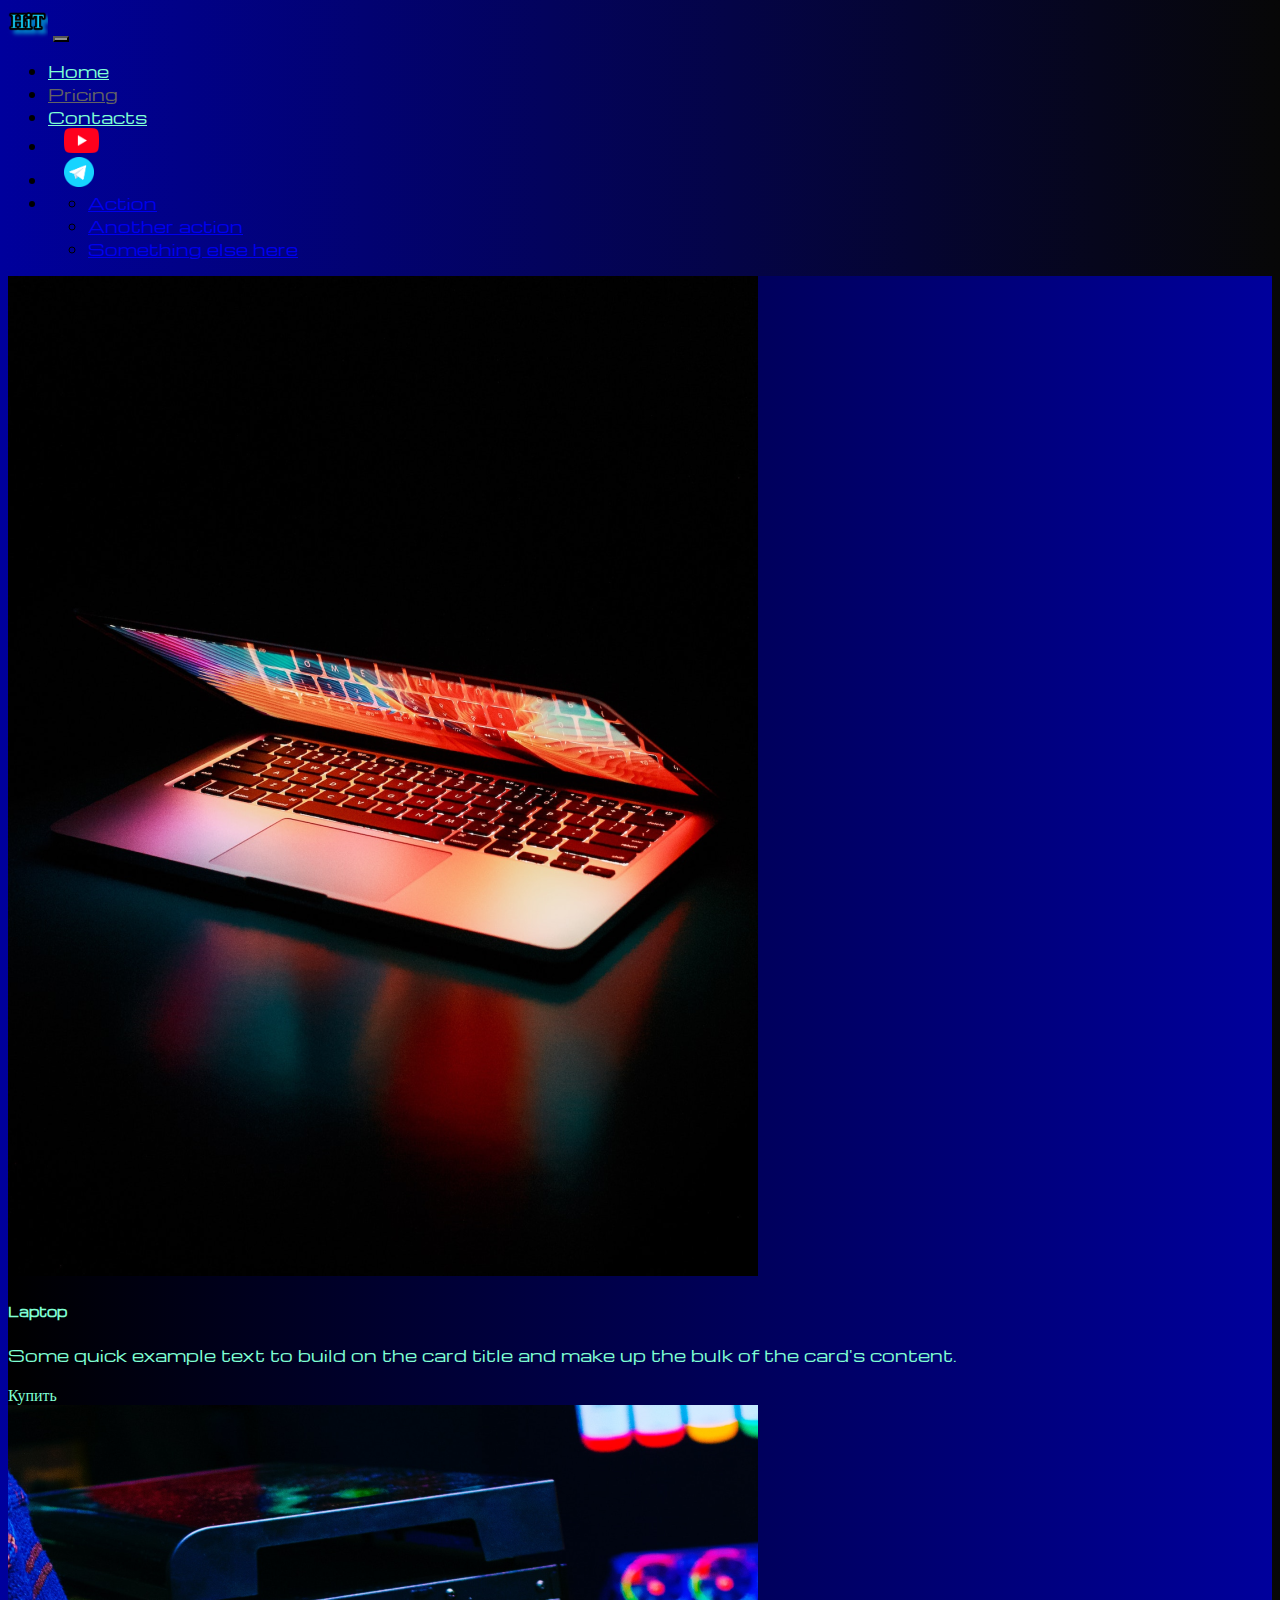
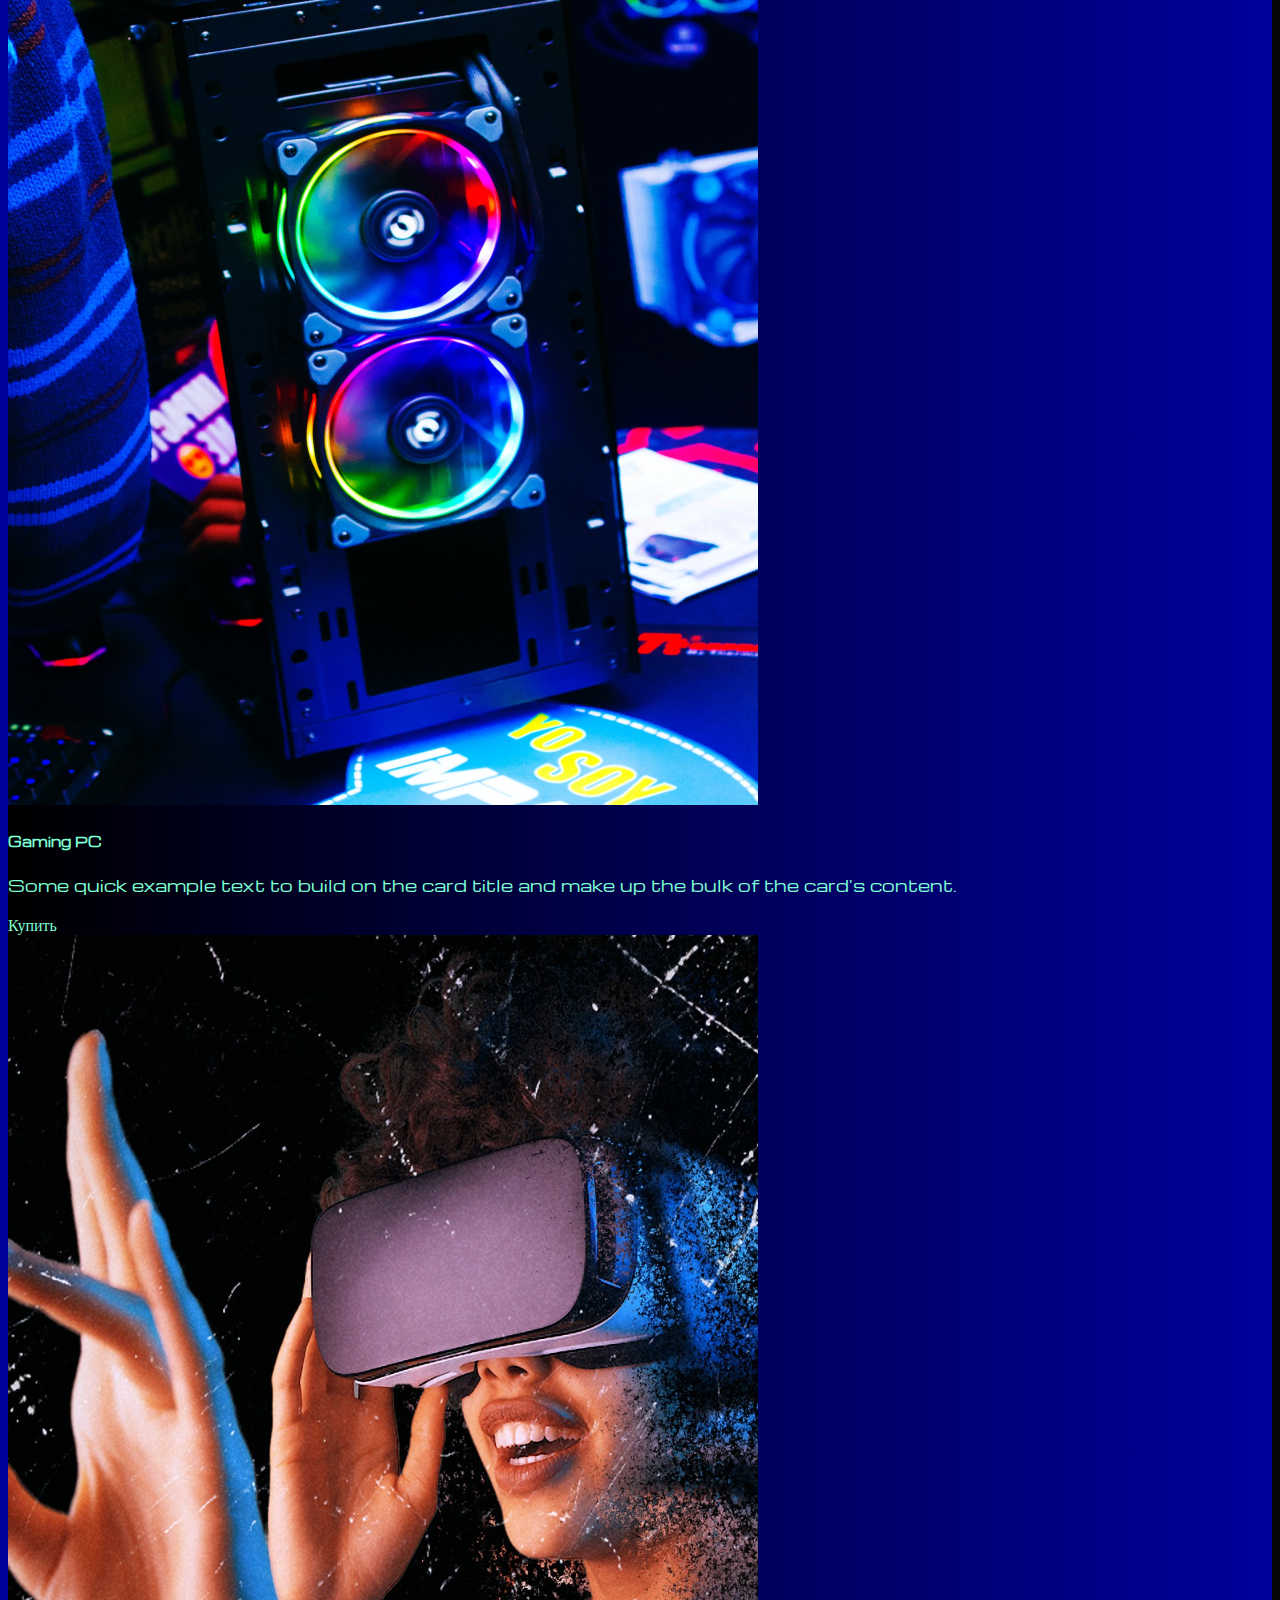
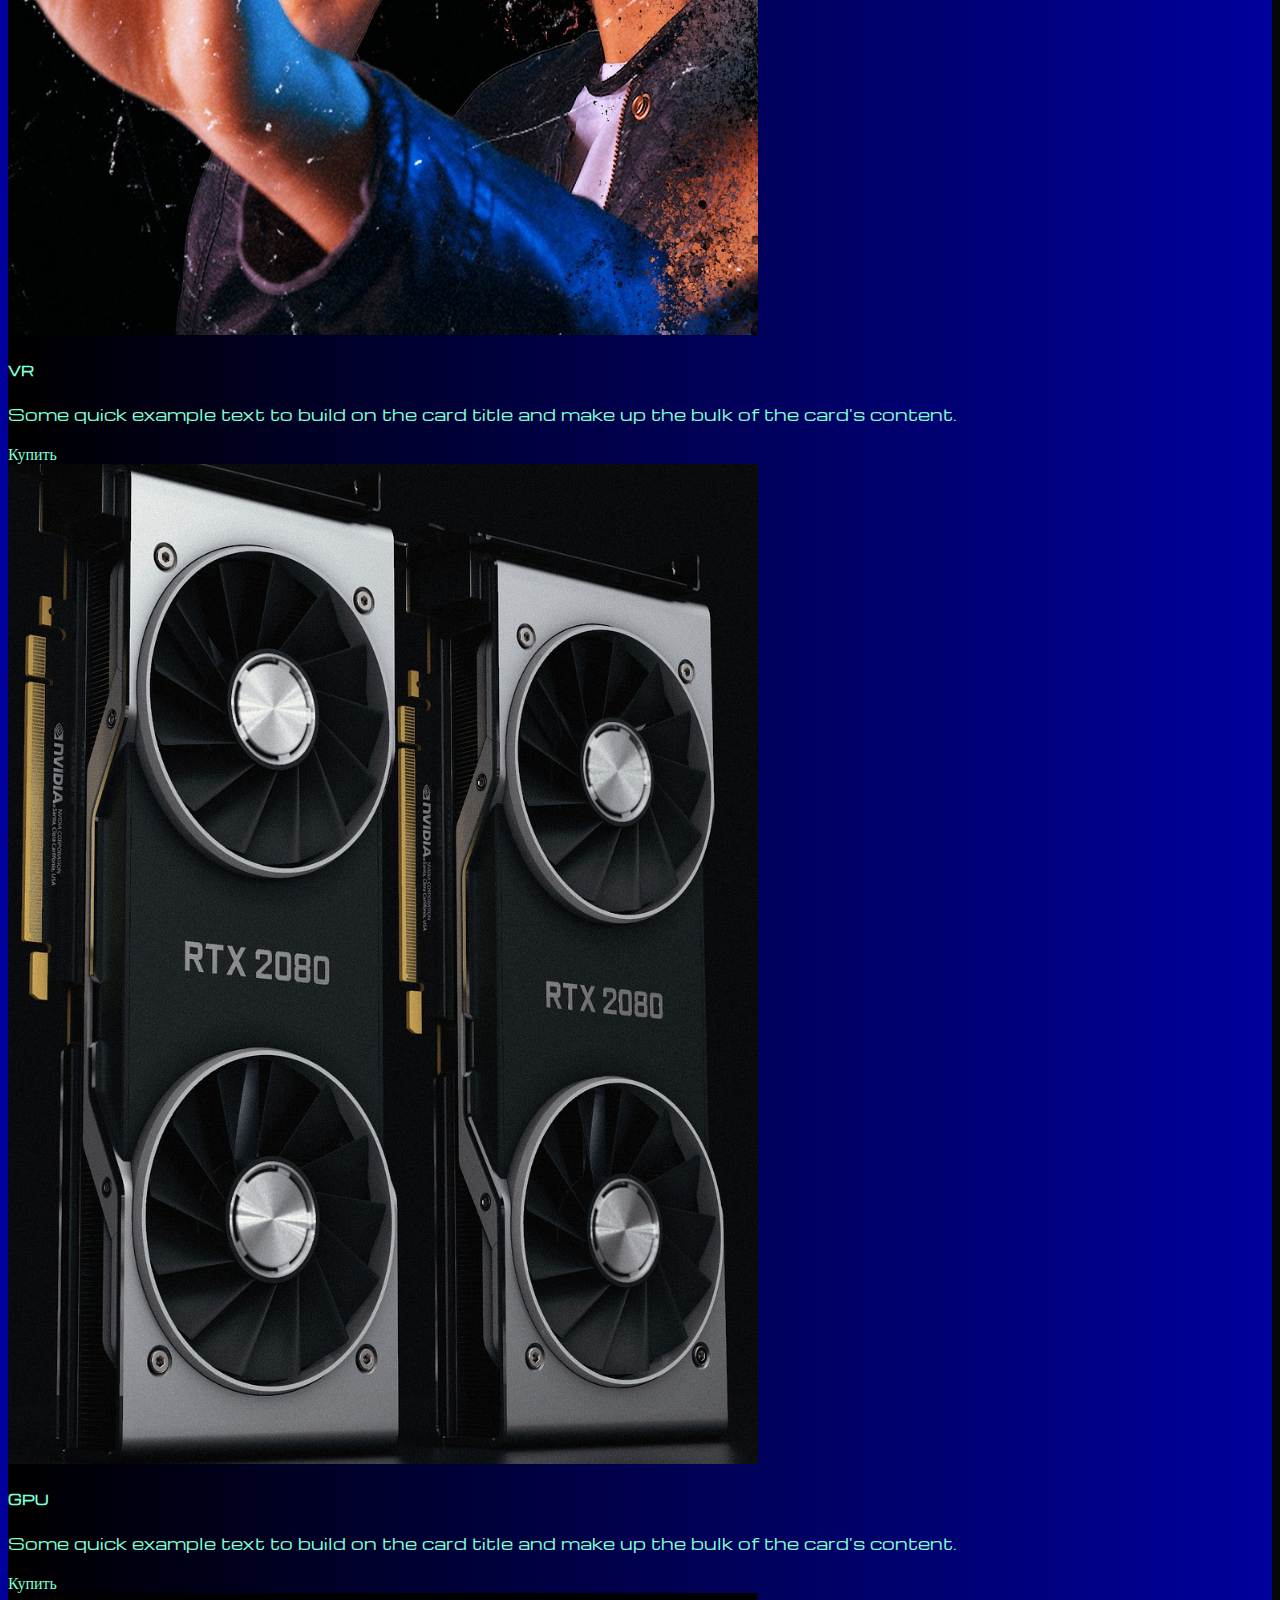
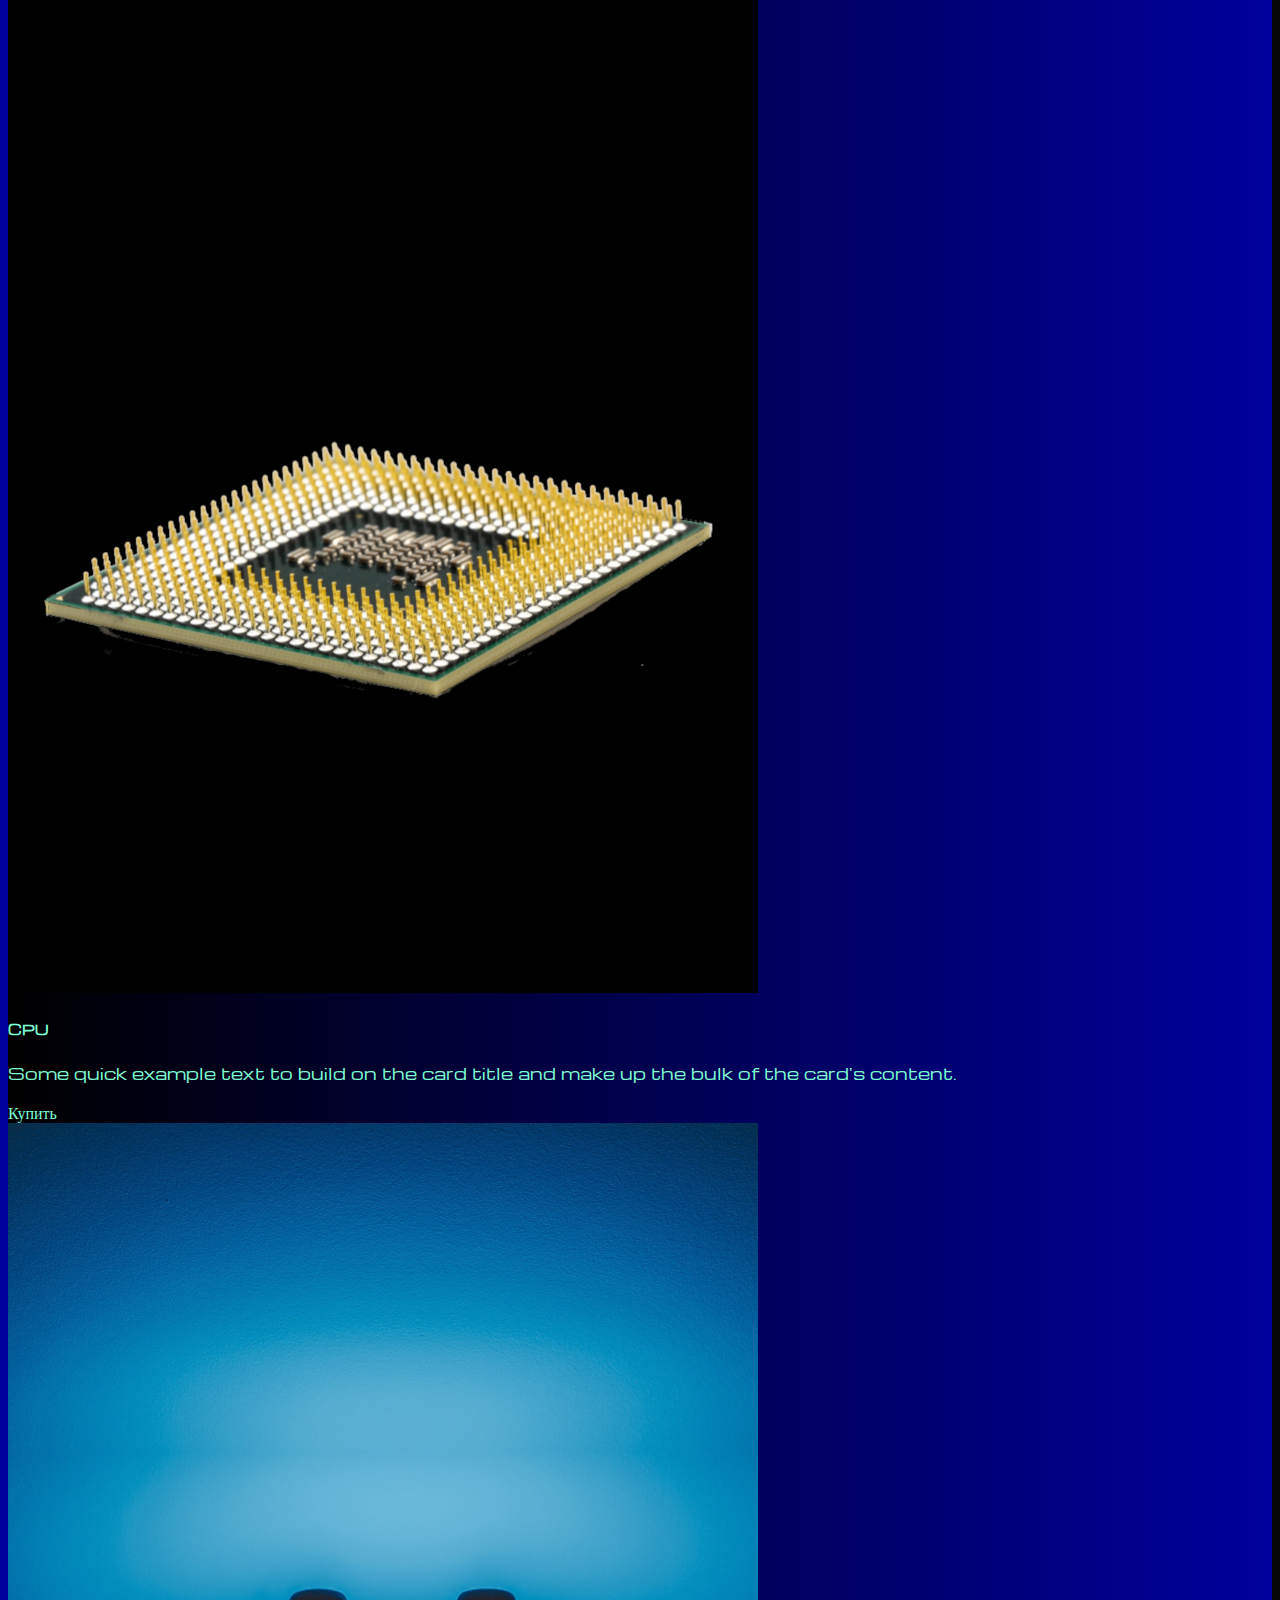
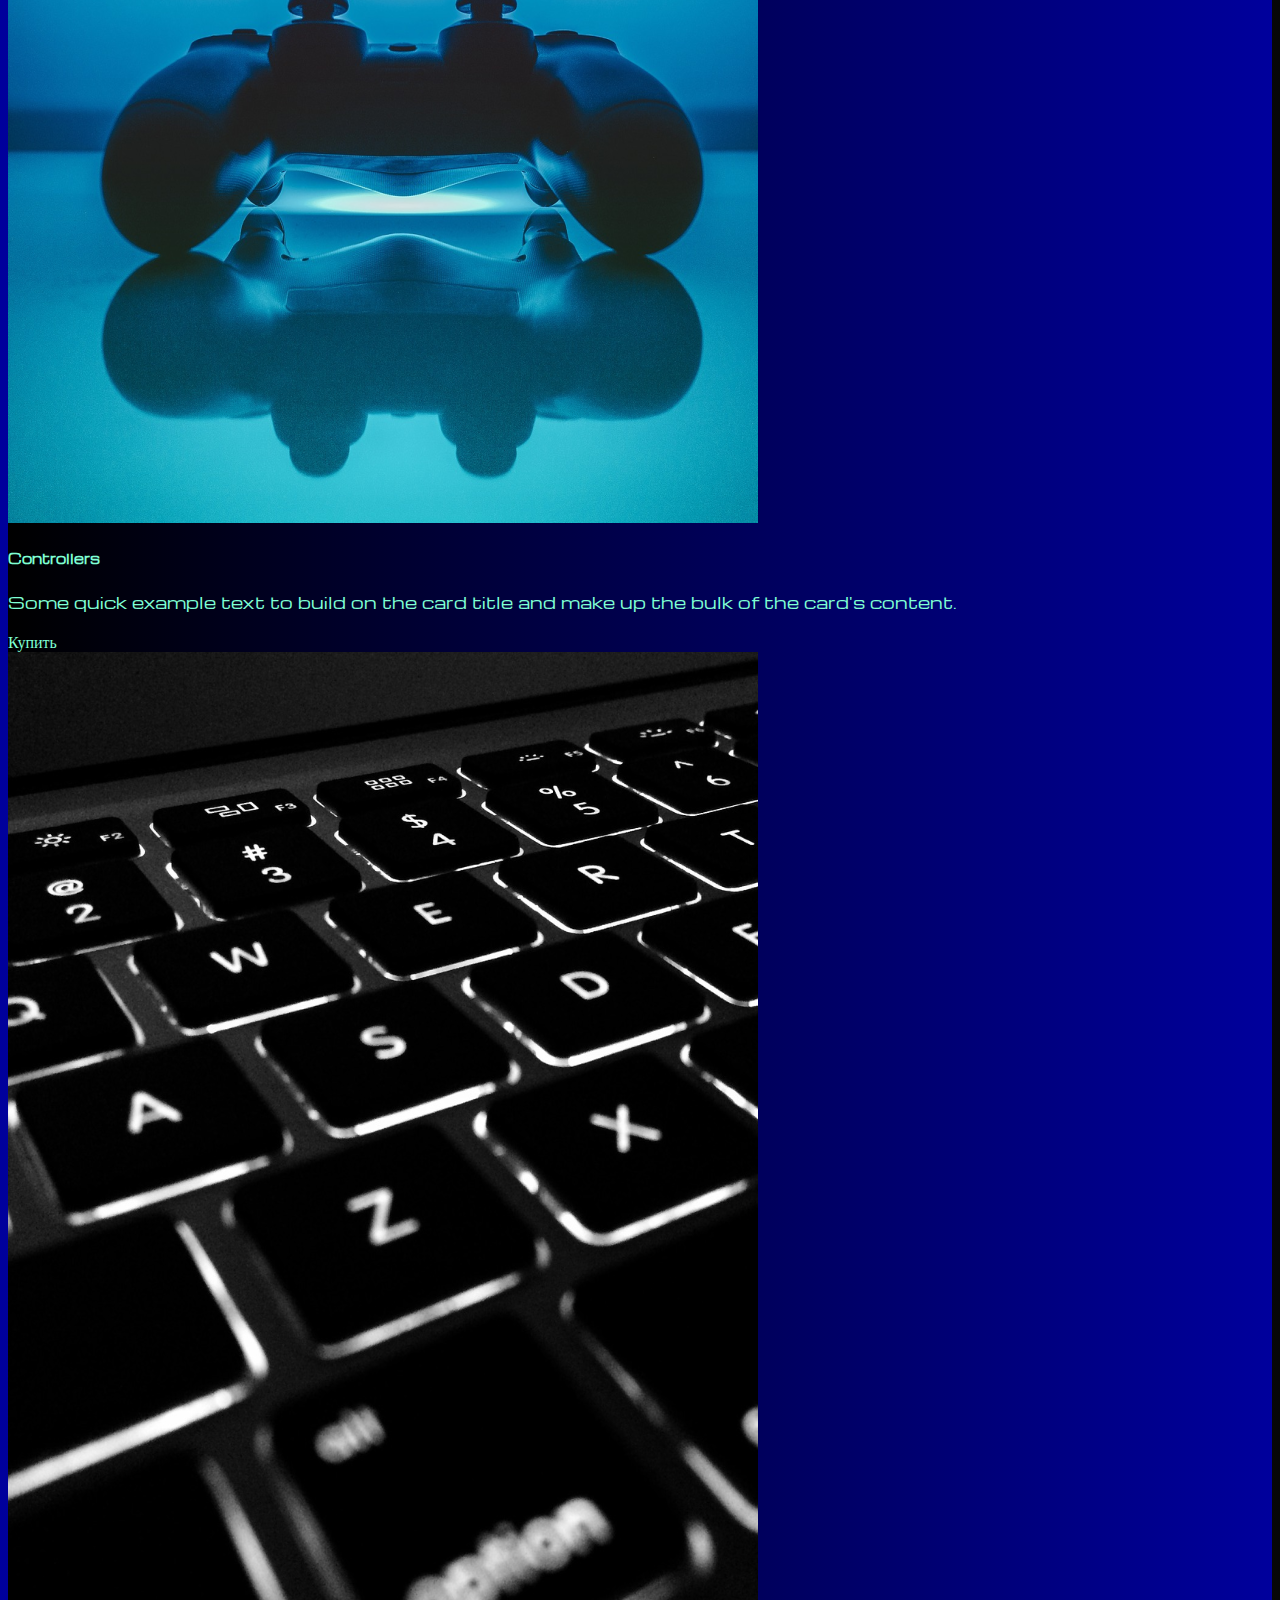
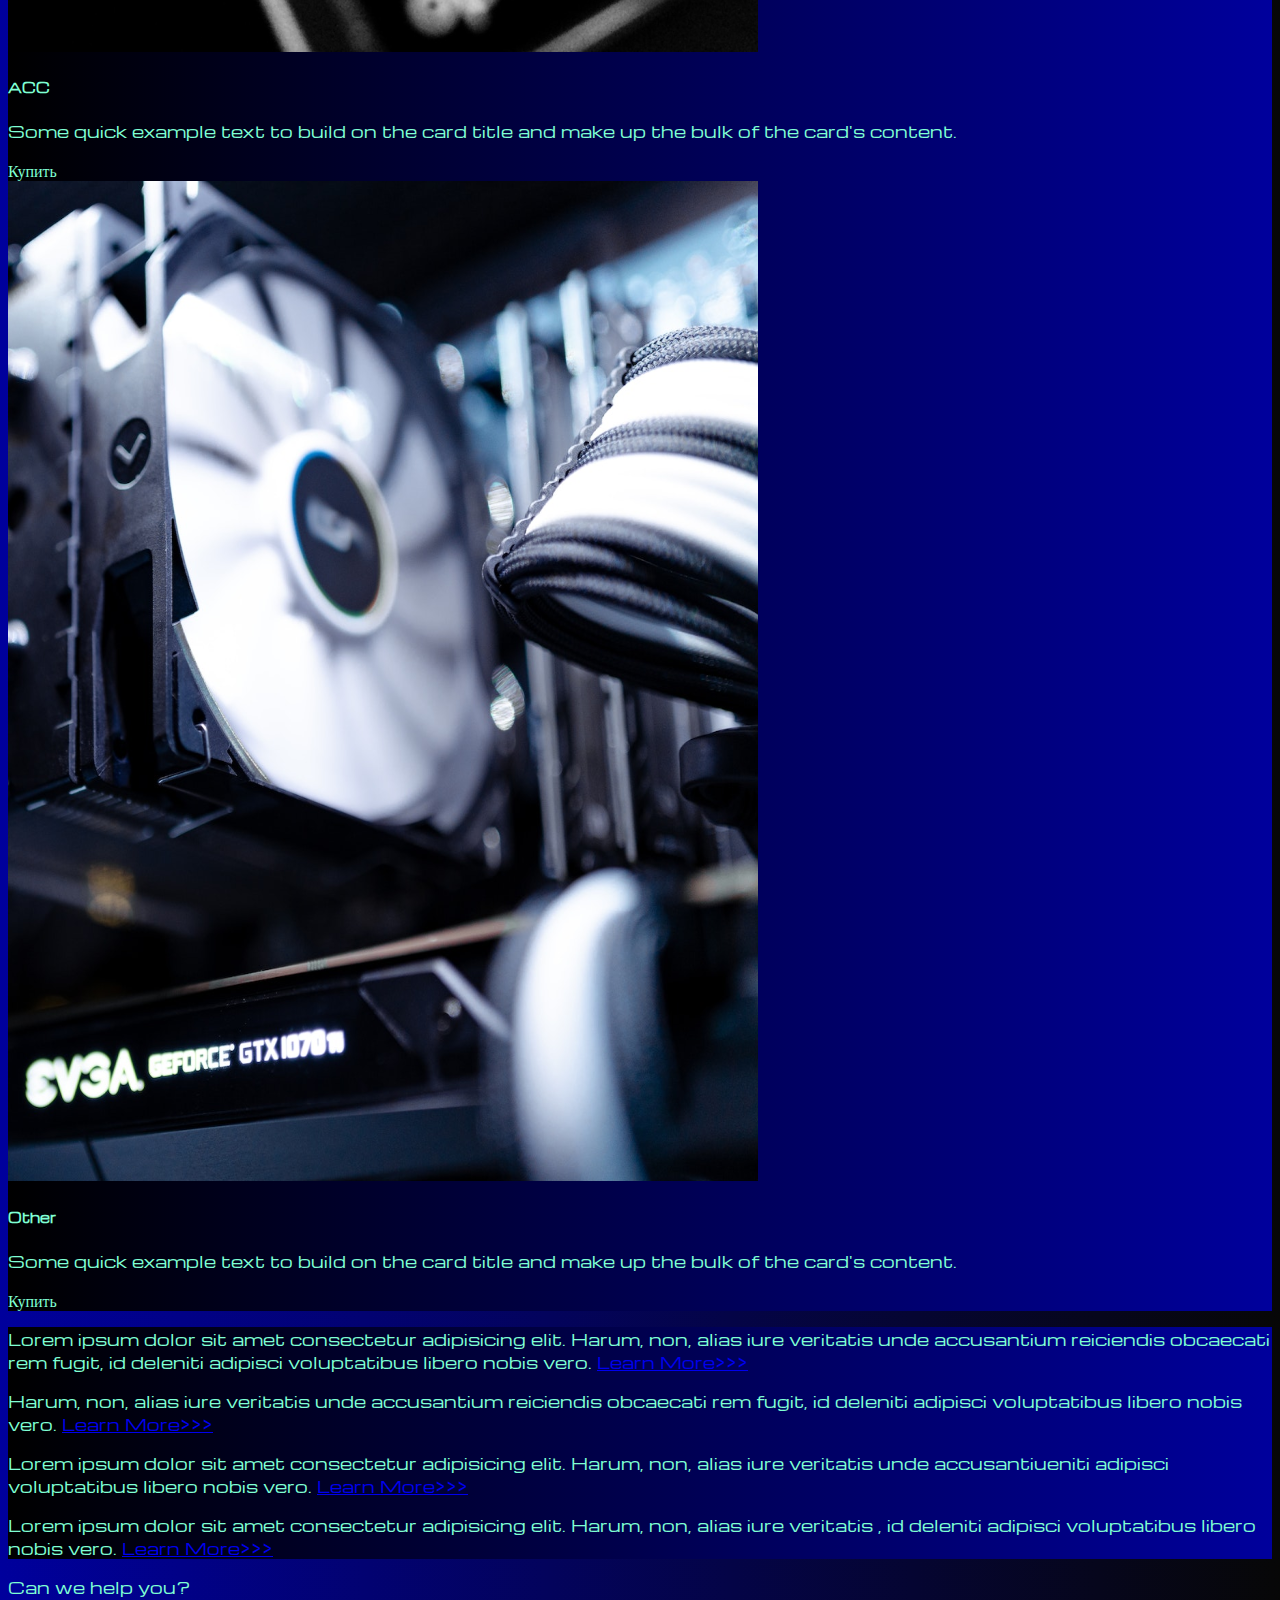
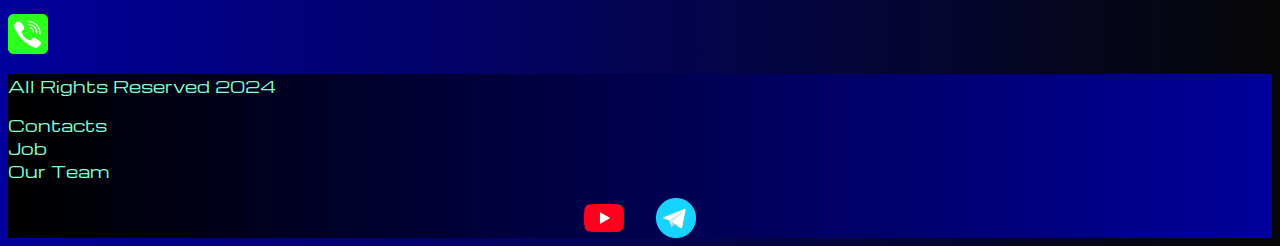
<file: pricing.html>
<!DOCTYPE html>
<html lang="en">

<head>
    <meta charset="UTF-8">
    <meta name="viewport" content="width=device-width, initial-scale=1.0">
    <link href="https://cdn.jsdelivr.net/npm/bootstrap@5.2.3/dist/css/bootstrap.min.css" rel="stylesheet"
        integrity="sha384-rbsA2VBKQhggwzxH7pPCaAqO46MgnOM80zW1RWuH61DGLwZJEdK2Kadq2F9CUG65" crossorigin="anonymous">
    <link rel="stylesheet" href="source/styles/mycss.css">
    <title>Hit</title>
</head>

<body>
    <header>
        <nav class="navbar navbar-expand-lg bg-dark">
            <div class="container-fluid">
                <a class="navbar-brand" href="/"><img src="source/files/logo.png" alt="..."></a>
                <button class="navbar-toggler" type="button" data-bs-toggle="collapse"
                    data-bs-target="#navbarNavDropdown" aria-controls="navbarNavDropdown" aria-expanded="false"
                    aria-label="Toggle navigation">
                    <span class="navbar-toggler-icon"></span>
                </button>
                <div class="collapse navbar-collapse" id="navbarNavDropdown">
                    <ul class="navbar-nav">
                        <li class="nav-item">
                            <a class="nav-link " aria-current="page" href="/">Home</a>
                        </li>

                        <li class="nav-item">
                            <a class="nav-link active" href="pricing.html">Pricing</a>
                        </li>
                        <li class="nav-item">
                            <a class="nav-link" href="pricing.html">Contacts</a>
                        </li>
                        <li class="nav-item">
                            <a class="nav-link" href="pricing.html">
                                <img style="width: 35px; margin-inline: 1em ;" src="source/images/yt.png" alt="...">
                            </a>
                        </li>
                        <li class="nav-item">
                            <a class="nav-link" href="pricing.html">
                                <img style="width: 30px; margin-inline: 1em ;" src="source/images/tg.png" alt="...">
                            </a>
                        </li>
                        <li class="nav-item dropdown">

                            </a>
                            <ul class="dropdown-menu">
                                <li><a class="dropdown-item" href="#">Action</a></li>
                                <li><a class="dropdown-item" href="#">Another action</a></li>
                                <li><a class="dropdown-item" href="#">Something else here</a></li>
                            </ul>
                        </li>
                    </ul>
                </div>
            </div>
        </nav>
    </header>

    <section>

        <div class="container-fluid mt-4">
            <div class="row">
                <div class="col-lg-1">

                </div>
                <div class="col-lg-8 col-md-12">

                    <div class="row">
                        <div class="col-lg-4 col-md-6 mt-4">
                            <div class="card">
                                <a href="#"><img src="source/images/laptop.png" class="card-img-top" alt="laptop"></a>
                                <div class="card-body">
                                    <h5 class="card-title"><a href="#">Laptop</a></h5>
                                    <p class="card-text"><a href="#">
                                            Some quick example text to build on the card title and make up
                                            the bulk
                                            of the card's content.
                                        </a></p>
                                    <a href="#" class="btn btn-primary">Купить</a>
                                </div>
                            </div>
                        </div>
                        <div class="col-lg-4 col-md-6 mt-4">
                            <div class="card">
                                <img src="source/images/gaming pc.png" class="card-img-top" alt="gaming pc">
                                <div class="card-body">
                                    <h5 class="card-title">Gaming PC</h5>
                                    <p class="card-text">Some quick example text to build on the card title and make up
                                        the bulk
                                        of the card's content.</p>
                                    <a href="#" class="btn btn-primary">Купить</a>
                                </div>
                            </div>
                        </div>
                        <div class="col-lg-4 col-md-6 mt-4">
                            <div class="card">
                                <img src="source/images/vr.png" class="card-img-top" alt="VR">
                                <div class="card-body">
                                    <h5 class="card-title">VR</h5>
                                    <p class="card-text">Some quick example text to build on the card title and make up
                                        the bulk
                                        of the card's content.</p>
                                    <a href="#" class="btn btn-primary">Купить</a>
                                </div>
                            </div>
                        </div>
                        <div class="col-lg-4 col-md-6 mt-4">
                            <div class="card">
                                <img src="source/images/gpu.png" class="card-img-top" alt="VideoCard">
                                <div class="card-body">
                                    <h5 class="card-title">GPU</h5>
                                    <p class="card-text">Some quick example text to build on the card title and make up
                                        the bulk
                                        of the card's content.</p>
                                    <a href="#" class="btn btn-primary">Купить</a>
                                </div>
                            </div>
                        </div>
                        <div class="col-lg-4 col-md-6 mt-4">
                            <div class="card">
                                <img src="source/images/cpu.png" class="card-img-top" alt="CPU">
                                <div class="card-body">
                                    <h5 class="card-title">CPU</h5>
                                    <p class="card-text">Some quick example text to build on the card title and make up
                                        the bulk
                                        of the card's content.</p>
                                    <a href="#" class="btn btn-primary">Купить</a>
                                </div>
                            </div>
                        </div>
                        <div class="col-lg-4 col-md-6 mt-4" mt-4>
                            <div class="card">
                                <img src="source/images/controller.png" class="card-img-top" alt="Controller">
                                <div class="card-body">
                                    <h5 class="card-title">Controllers</h5>
                                    <p class="card-text">Some quick example text to build on the card title and make up
                                        the bulk
                                        of the card's content.</p>
                                    <a href="#" class="btn btn-primary">Купить</a>
                                </div>
                            </div>
                        </div>
                        <div class="col-lg-4 col-md-6 mt-4">
                            <div class="card">
                                <img src="source/images/acc.png" class="card-img-top" alt="ACC">
                                <div class="card-body">
                                    <h5 class="card-title">ACC</h5>
                                    <p class="card-text">Some quick example text to build on the card title and make up
                                        the bulk
                                        of the card's content.</p>
                                    <a href="#" class="btn btn-primary">Купить</a>
                                </div>
                            </div>
                        </div>
                        <div class="col-lg-4 col-md-6 mt-4">
                            <div class="card">
                                <img src="source/images/other.png" class="card-img-top" alt="Other">
                                <div class="card-body">
                                    <h5 class="card-title">Other</h5>
                                    <p class="card-text">Some quick example text to build on the card title and make up
                                        the bulk
                                        of the card's content.</p>
                                    <a href="#" class="btn btn-primary">Купить</a>
                                </div>
                            </div>
                        </div>




                    </div>
                </div>

                <div class="col-lg-3 col-md-12 sidebar">
                    <div class="row px-2">
                        <div class="col-lg-12 my-4">
                            <p>Lorem ipsum dolor sit amet consectetur adipisicing elit. Harum, non, alias iure veritatis
                                unde accusantium reiciendis obcaecati rem fugit, id deleniti adipisci voluptatibus
                                libero nobis vero. <a href="#">Learn More>>></a></p>
                        </div>
                        <div class="col-lg-12 my-4">
                            <p> Harum, non, alias iure veritatis
                                unde accusantium reiciendis obcaecati rem fugit, id deleniti adipisci voluptatibus
                                libero nobis vero. <a href="#">Learn More>>></a></p>
                        </div>
                        <div class="col-lg-12 my-4">
                            <p>Lorem ipsum dolor sit amet consectetur adipisicing elit. Harum, non, alias iure veritatis
                                unde accusantiueniti adipisci voluptatibus
                                libero nobis vero. <a href="#">Learn More>>></a></p>
                        </div>
                        <div class="col-lg-12 my-4">
                            <p>Lorem ipsum dolor sit amet consectetur adipisicing elit. Harum, non, alias iure veritatis
                                , id deleniti adipisci voluptatibus
                                libero nobis vero. <a href="#">Learn More>>></a></p>
                        </div>
                    </div>
                </div>

            </div>

            <div class="col-lg-12 col-md-12 text-center mt-4">
                <p>Can we help you?</p>
            </div>
            <div class="col-lg-12 col-md-12 text-center">
                <img class="call-anim" style="width: 40px;" src="source/images/phone.png" alt="...">
            </div>
        </div>

        </div>
        </div>

    </section>

    <footer class="mt-4">
        <div class="container-fluid">
            <div class="row">
                <div class="col-lg-4 col-md-12 footer-text text-center">
                    <p>All Rights Reserved 2024</p>
                </div>
                <div class="col-lg-4 col-md-12 footer-text text-center">
                    <p>Contacts <br>Job <br>Our Team</p>
                </div>
                <div class="col-lg-4 col-md-12 media-links">
                    <img style="width: 40px; margin-inline: 1em ;" src="source/images/yt.png" alt="...">
                    <img style="width: 40px; margin-inline: 1em ;" src="source/images/tg.png" alt="...">
                </div>
            </div>
        </div>
    </footer>








    <script src="https://cdn.jsdelivr.net/npm/bootstrap@5.2.3/dist/js/bootstrap.bundle.min.js"
        integrity="sha384-kenU1KFdBIe4zVF0s0G1M5b4hcpxyD9F7jL+jjXkk+Q2h455rYXK/7HAuoJl+0I4"
        crossorigin="anonymous"></script>
</body>

</html>
</file>
<file: source/styles/mycss.css>
@import url('https://fonts.googleapis.com/css?family=Michroma&display=swap');



body {
    font-family: Michroma, serif;
    background: linear-gradient(90deg, #00009c 0%, #070707 100%);
}

p {
    color: aquamarine;
}

.nav-link {
    color: aquamarine;
}


.navbar-nav .nav-link.active {
    color: rgb(99, 99, 99);
}


.navbar-brand img {
    width: 40px;
}

.navbar-toggler {
    background-color: rgb(146, 146, 146);
}

.sidebar {
    color: aquamarine;
    background: linear-gradient(270deg, #00009c 0%, #000000 100%);
}

.card {
    background: linear-gradient(270deg, #00009c 0%, #000000 100%);
    color: aquamarine;

}

.card a {
    text-decoration: none;
    color: aquamarine;
}

.slide-text,
.footer-text {
    color: aquamarine;
    margin: auto auto;
}

footer,
.btn-outline-primary {
    background: linear-gradient(270deg, #00009c 0%, #000000 100%);
}

.media-links {
    display: flex;
    justify-self: center;
    align-items: center;
}

.call-anim {
    animation: myAnim 2s ease 0s 825 normal forwards;
}

@keyframes myAnim {
	0%,
	100% {
		transform: translateX(0%);
		transform-origin: 50% 50%;
	}

	15% {
		transform: translateX(-30px) rotate(-6deg);
	}

	30% {
		transform: translateX(15px) rotate(6deg);
	}

	45% {
		transform: translateX(-15px) rotate(-3.6deg);
	}

	60% {
		transform: translateX(9px) rotate(2.4deg);
	}

	75% {
		transform: translateX(-6px) rotate(-1.2deg);
	}
}




@media (max-width: 755px) {
    .carousel-indicators {
        display: none;
    }
}
</file>
